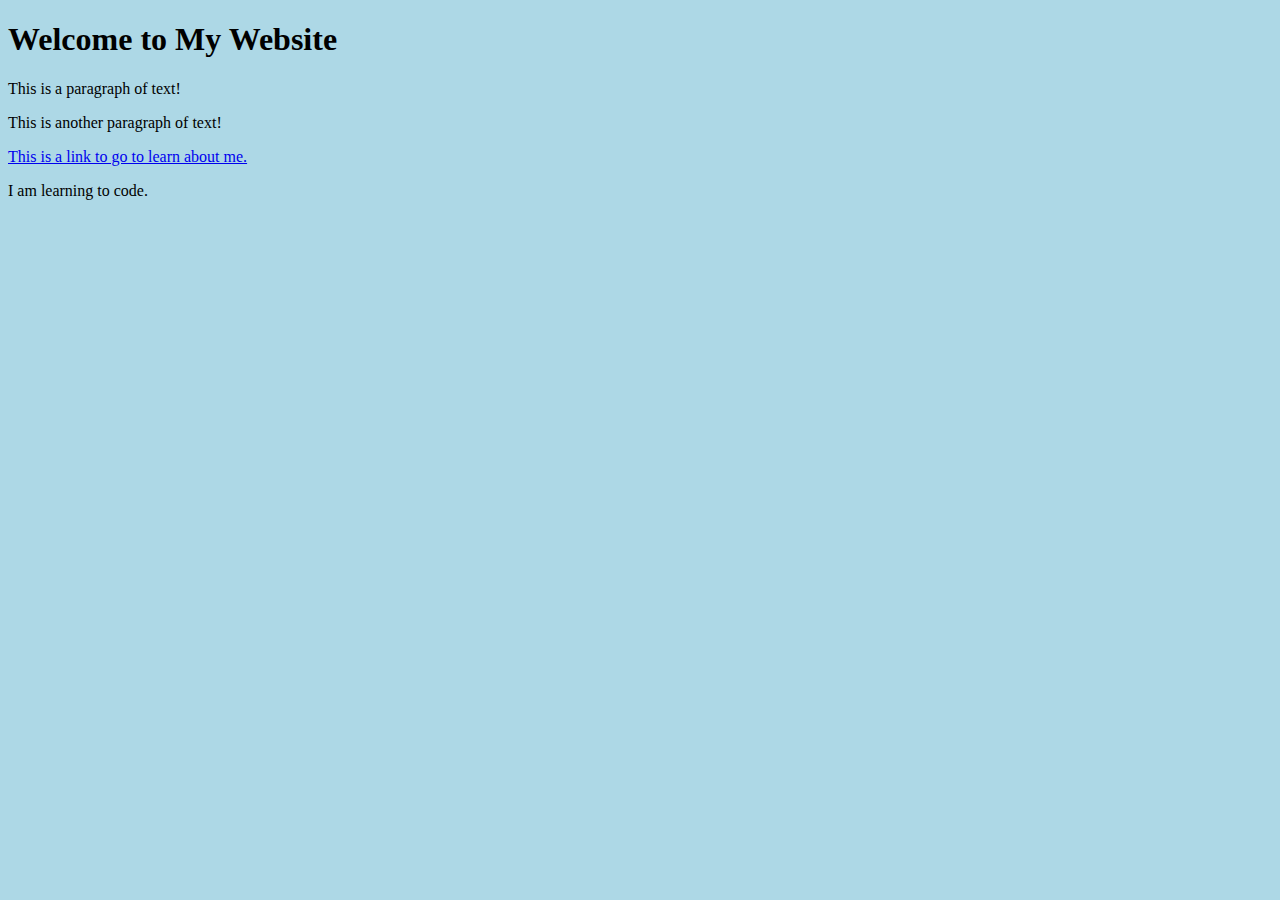
<file: index.html>
<!DOCTYPE html>
<html lang="en">

  <head>
    <meta charset="UTF-8">
    <meta name="viewport" content="width=device-width, initial-scale=1.0">
    <title>My Website</title>
    <link rel="stylesheet" href="./style.css">
  </head>

  <body>

    <main>
      <h1>Welcome to My Website</h1>
      <p>This is a paragraph of text!</p>
      <p>This is another paragraph of text!</p>
      <a href="about.html">This is a link to go to learn about me.</a>
      <p>I am learning to code.</p>
    </main>

  </body>

</html>
</file>
<file: style.css>
#MHS {
    width: 20%;
}

html {
    background-color: lightblue;
}
</file>
